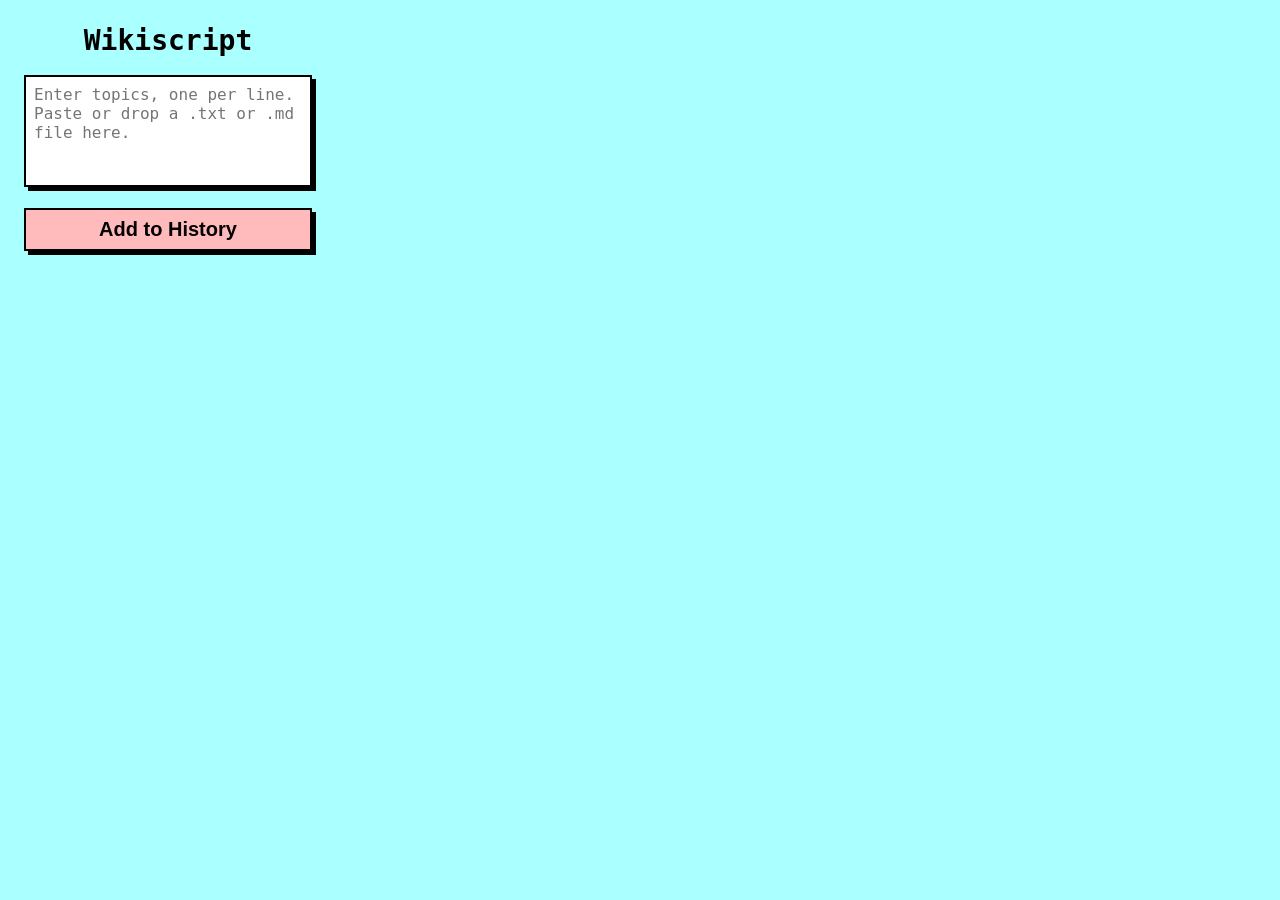
<file: index.html>
<!DOCTYPE html>
<html lang="en">

<head>
	<meta charset="UTF-8">
	<link rel="stylesheet" href="styles.css">
</head>

<body>
	<h1>Wikiscript</h1>
	<div id="dropZone">
		<textarea id="topicList" placeholder="Enter topics, one per line. Paste or drop a .txt or .md file here."></textarea>
	</div>
	<button id="addButton">Add to History</button>
	<script src="script.js"></script>
</body>

</html>
</file>
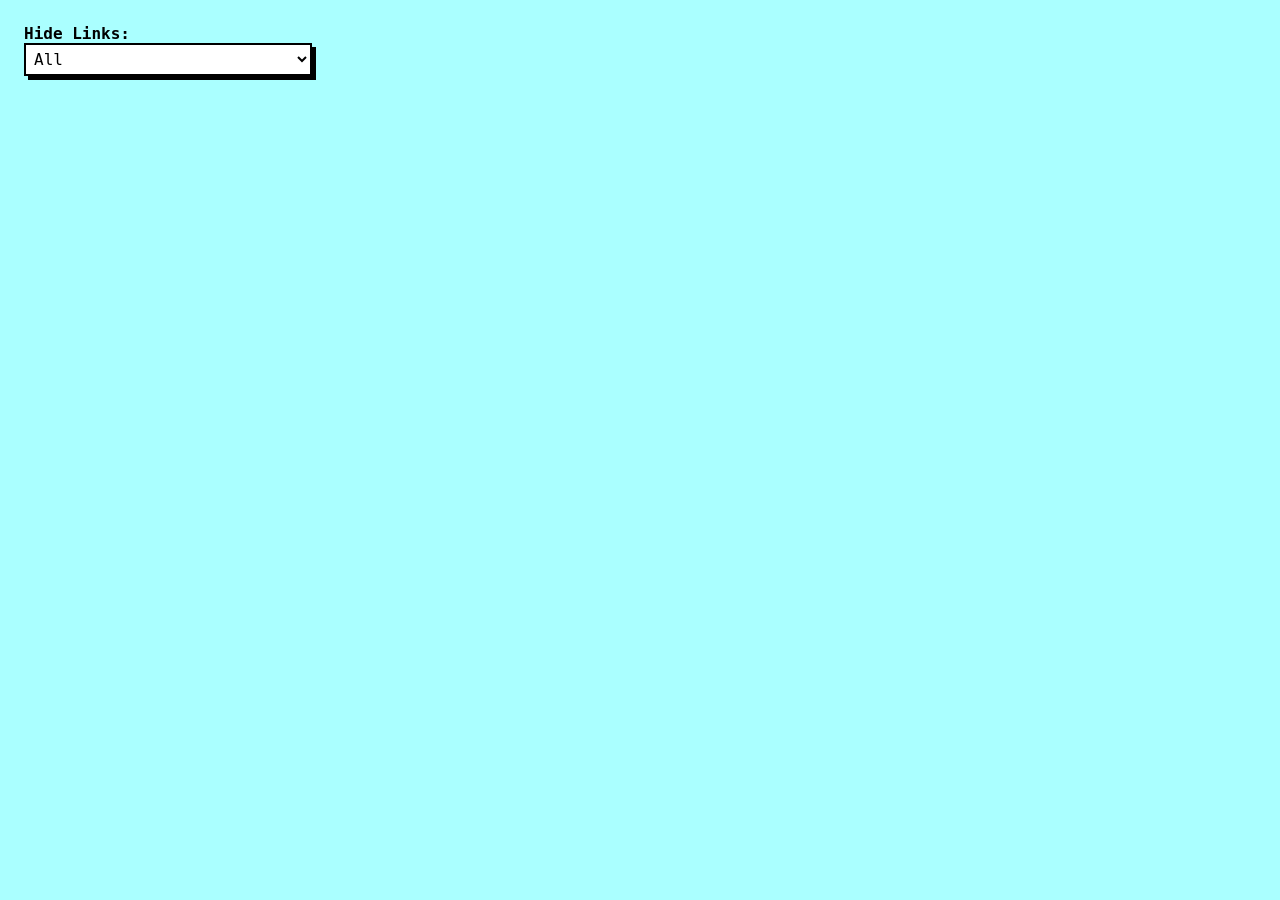
<file: options.html>
<!DOCTYPE html>
<html>

<head>
	<title>Wikiscript Options</title>
	<link rel="stylesheet" href="styles.css">
</head>

<body>
	<div class="setting">
		<label>Hide Links: <select id="hideLinks">
				<option value="all">All</option>
				<option value="history">History</option>
				<option value="none">None</option>
			</select>
		</label>
	</div>
	<script src="options.js"></script>
</body>

</html>
</file>
<file: styles.css>
body
{
	background-color: #aff;
	font-family: monospace;
	padding: 1rem;
	width: 18rem;
}

h1
{
	font-size: 1.75rem;
	margin-bottom: 1rem;
	margin-top: 0;
	text-align: center;
}

#dropZone
{
	border: 0.125rem dashed transparent;
	margin-bottom: -0.25rem;
	margin-left: -0.375rem;
	margin-right: -0.625rem;
	margin-top: -0.25rem;
	padding: 0.25rem 0.5rem 0.25rem 0.25rem;
	transition: background-color 0.2s, border-color 0.2s;
}

#dropZone.drag-over
{
	background-color: #cfc;
	border-color: #000;
}

textarea
{
	box-sizing: border-box;
	height: 7rem;
	padding: 0.5rem;
	resize: none;
}

textarea:focus
{
	box-shadow: 0.3rem 0.3rem 0 #000;
	outline: 0.15rem solid #000;
}

button
{
	background-color: #fbb;
	border: 0.125rem solid #000;
	box-shadow: 0.25rem 0.25rem 0 #000;
	cursor: pointer;
	font-size: 1.25rem;
	font-weight: bold;
	margin-top: 1rem;
	padding: 0.5rem;
	width: 100%;
}

button:active
{
	background-color: #fdb;
	box-shadow: 0.3rem 0.3rem 0 #000;
	outline: 0.15rem solid #000;
}

button.processing
{
	background-color: #fdb;
}

button.done
{
	background-color: #afa;
}

button.error
{
	background-color: #faa;
}

label
{
	font-size: 1rem;
	font-weight: bold;
}

select
{
	font-family: monospace;
	padding: 0.25rem;
}

select,
textarea
{
	background-color: #fff;
	border: 0.125rem solid #000;
	box-shadow: 0.25rem 0.25rem 0 #000;
	font-size: 1rem;
	width: 100%;
}

select:focus-visible
{
	outline: 0rem;
}
</file>
